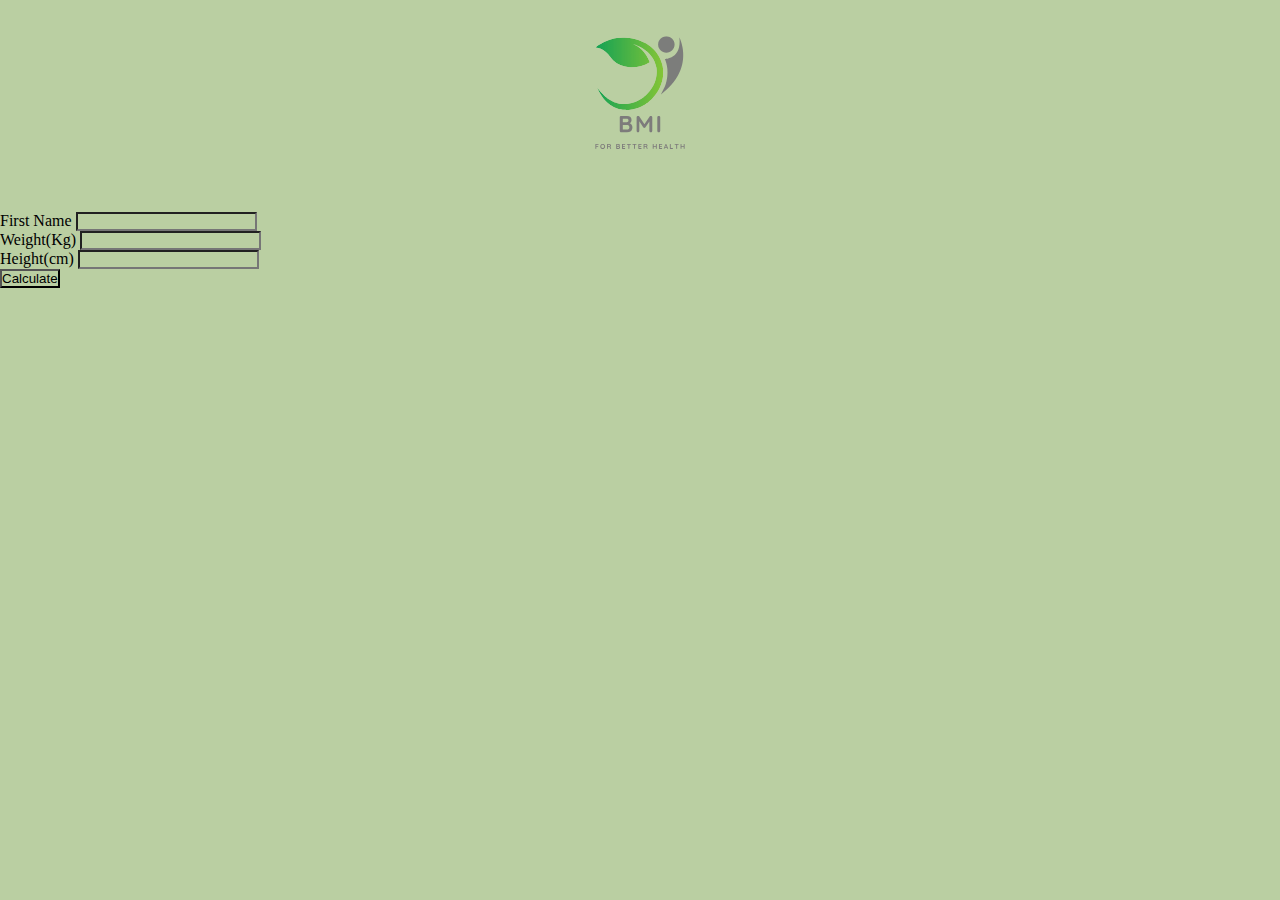
<file: src/index.html>
<!DOCTYPE html>
<html lang="en">
<head>
    <meta charset="UTF-8">
    <meta http-equiv="X-UA-Compatible" content="IE=edge">
    <meta name="viewport" content="width=device-width, initial-scale=1.0">
    <link rel="stylesheet" href="./global.css">
    <title>BMI Calculator</title>
</head>

<body>
    <main>

    </main>
</body>
<script type="module" src="./index.js"></script>
</html>
</file>
<file: src/global.css>
* {
    padding: 0; 
    margin: 0;
    box-sizing: border-box;
    background-color: #BACFA2;
}

nav {
    width: 100%;
    padding: 0.5rem 0;
}

.logo {
    width: 15%;
    height: 15%;
    margin: 0 auto;
}

.logo img {
    width: 100%;
    height: 100%;
}
</file>
